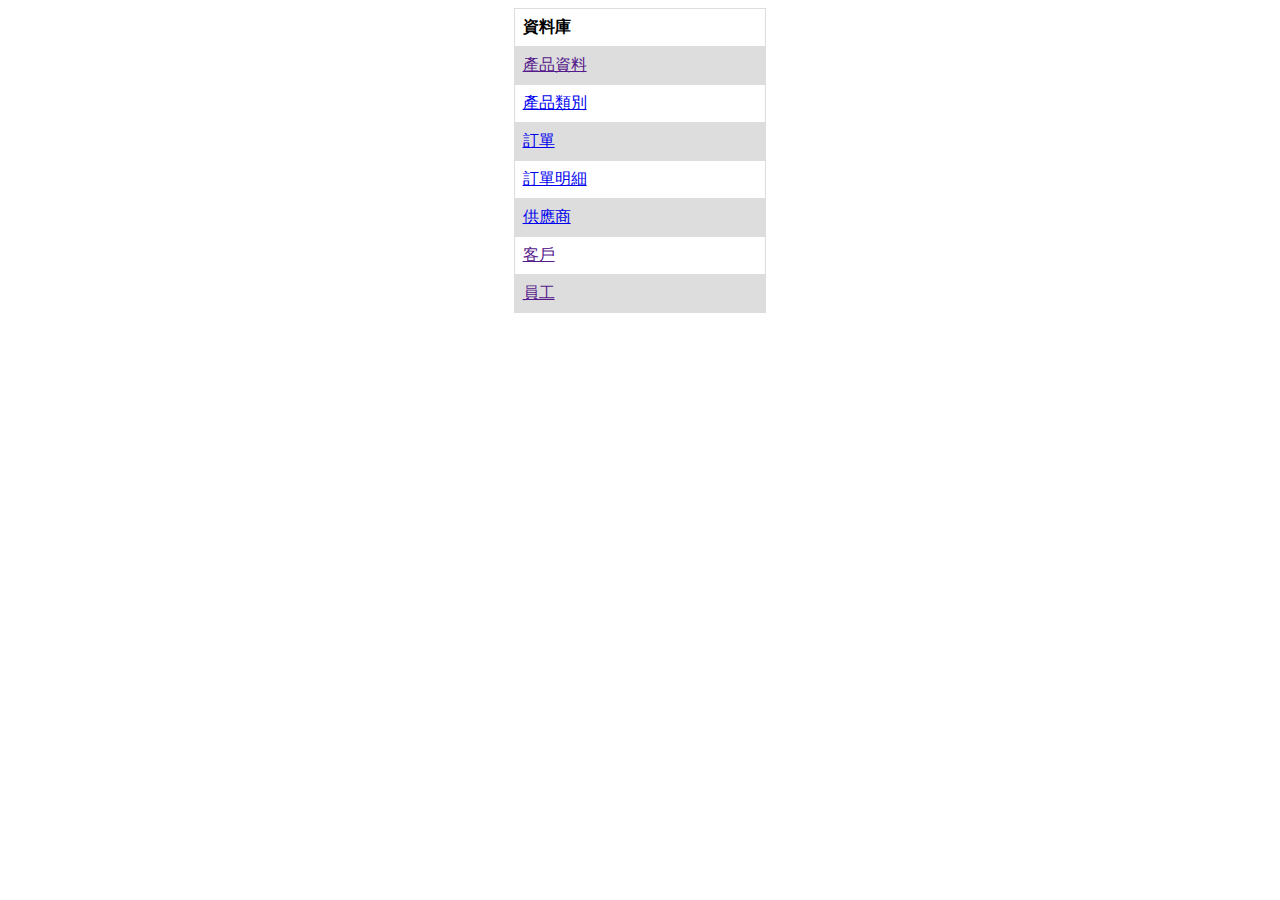
<file: index.html>
<!DOCTYPE html>
<html lang="en">
<head>
    <meta charset="UTF-8">
    <meta name="viewport" content="width=device-width, initial-scale=1.0">
    <title>Document</title>
    <style>
        table {
          font-family: arial, sans-serif;
          border-collapse: collapse;
          width: 100%;
        }
        
        td, th {
          border: 1px solid #dddddd;
          text-align: left;
          padding: 8px;
        }
        
        tr:nth-child(even) {
          background-color: #dddddd;
        }
        .center {
        margin-left: auto;
        margin-right: auto;
        }
        </style>
</head>
<body>
    <table class="center" style="width: 20%;">
        <tr>
          <th>資料庫</th>
        </tr>
        <tr>
          <td><a href="">產品資料</a></td>
        </tr>
        <tr>
          <td><a href="ProductCategory/ProductCategory.php">產品類別</a></td>
        </tr>
        <tr>
          <td><a href="order/totalAmountPage.php">訂單</a></td>
        </tr>
        <tr>
          <td><a href="order_Detail\ODindex.html">訂單明細</a></td>
        </tr>
        <tr>
          <td><a href="Supplier/Supplier.php">供應商</a></td>
        </tr>
        <tr>
          <td><a href="">客戶</a></td>
        </tr>
        <tr>
            <td><a href="">員工</a></td>
          </tr>
      </table>
</body>
</html>
</file>
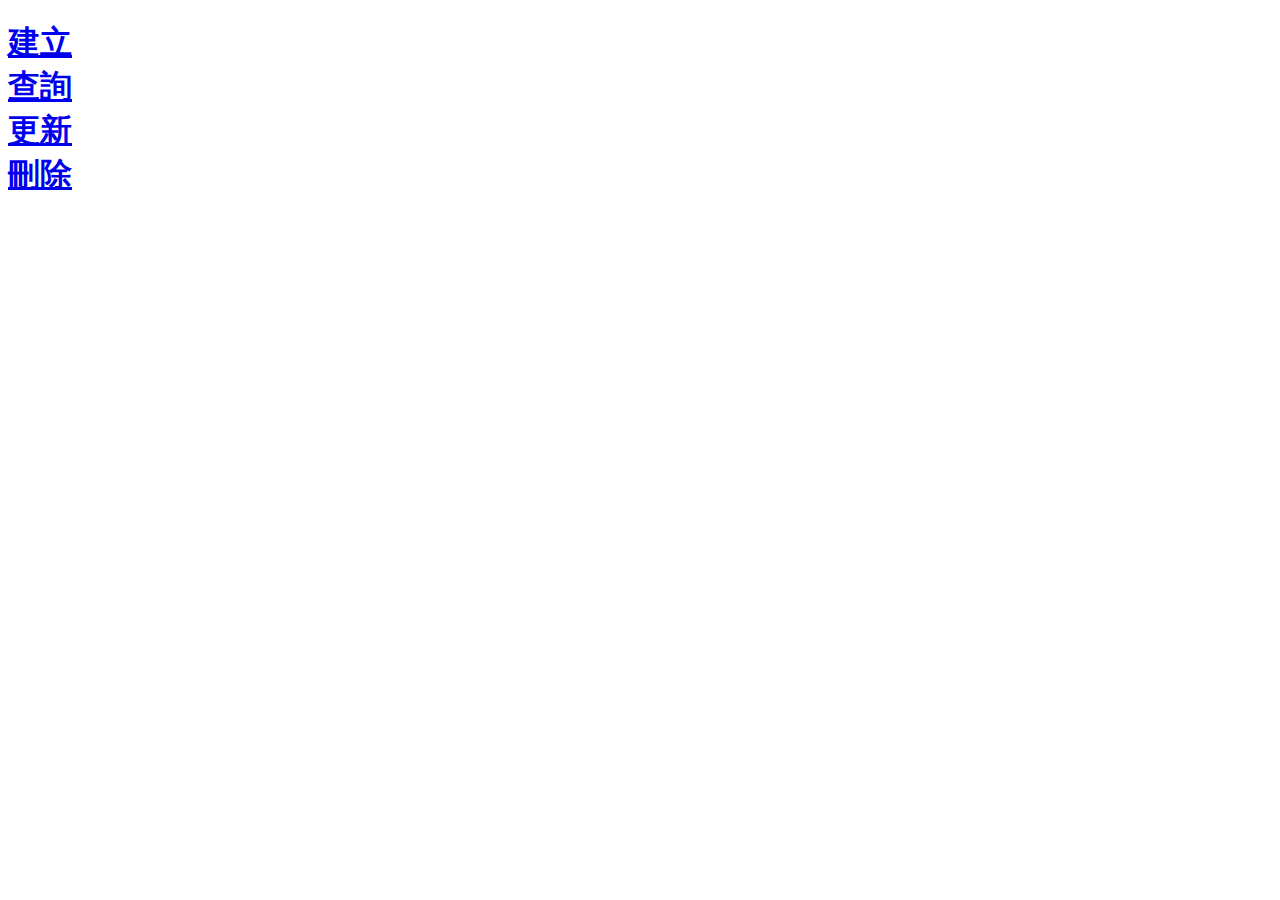
<file: order_Detail/index.html>
<!DOCTYPE html>
<html lang="en">
<head>
    <meta charset="UTF-8">
    <meta name="viewport" content="width=device-width, initial-scale=1.0">
    <title>Document</title>
</head>
<body>
    <h1><a href="insertPage.php">建立</a></br>
        <a href="readPage.php">查詢</a></br>
        <a href="readPage.php">更新</a></br>
        <a href="deletePage.php">刪除</a></br>
    </h1>
</body>
</html>
</file>
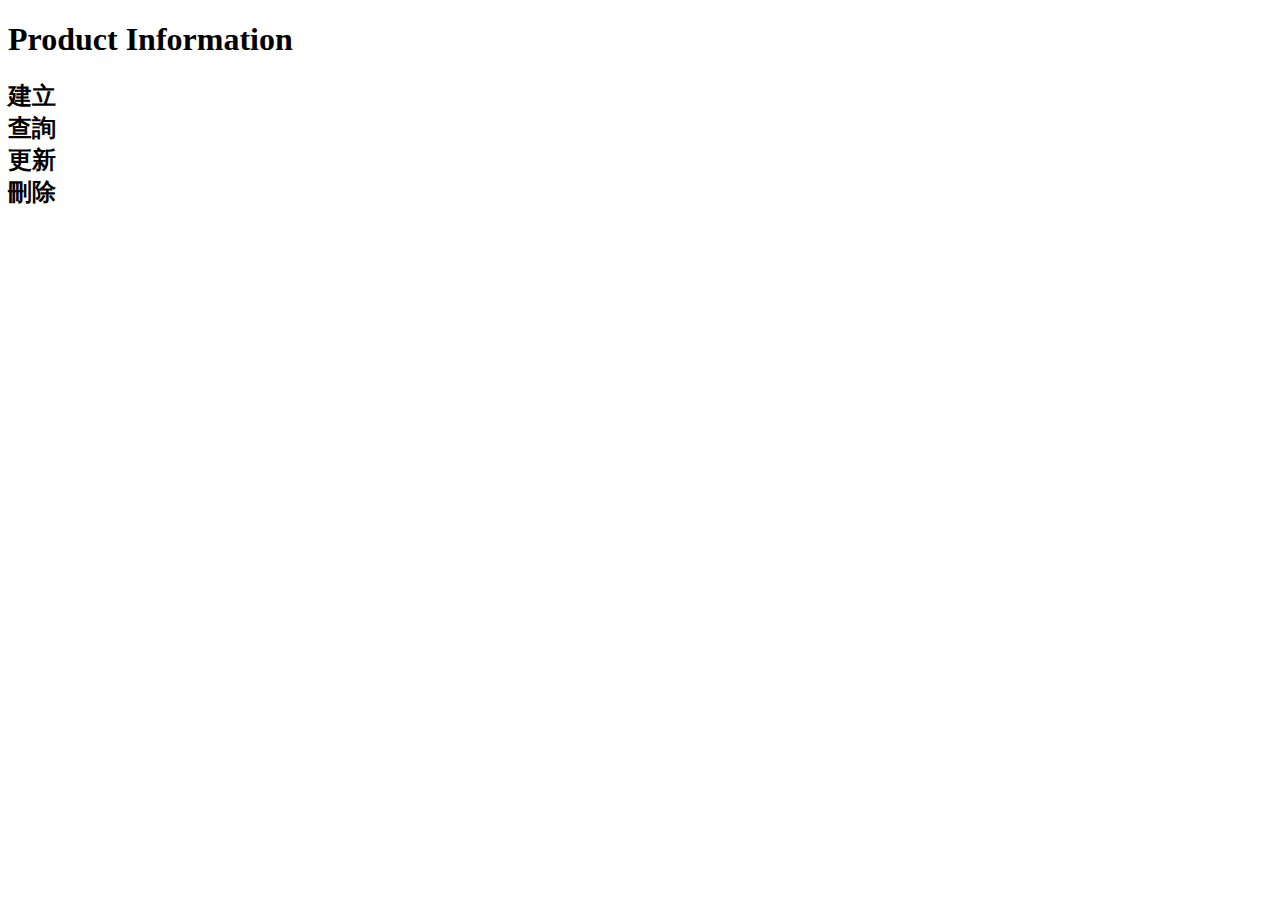
<file: product_information/index.html>
<!DOCTYPE html>
<html lang="en">
<head>
    <meta charset="UTF-8">
    <meta name="viewport" content="width=device-width, initial-scale=1.0">
    <title>Product Information</title>
    <style>
        a{
            text-decoration: none;
            color: black;
        }
    </style>
</head>
<body>
    <h1>Product Information</h1>
    <h2><a href="insert.html">建立</a></br>
        <a href="Inquire.php">查詢</a></br>
        <a href="updata.php">更新</a></br>
        <a href="delete.php">刪除</a></br>
    </h2>
</body>
</html>
</file>
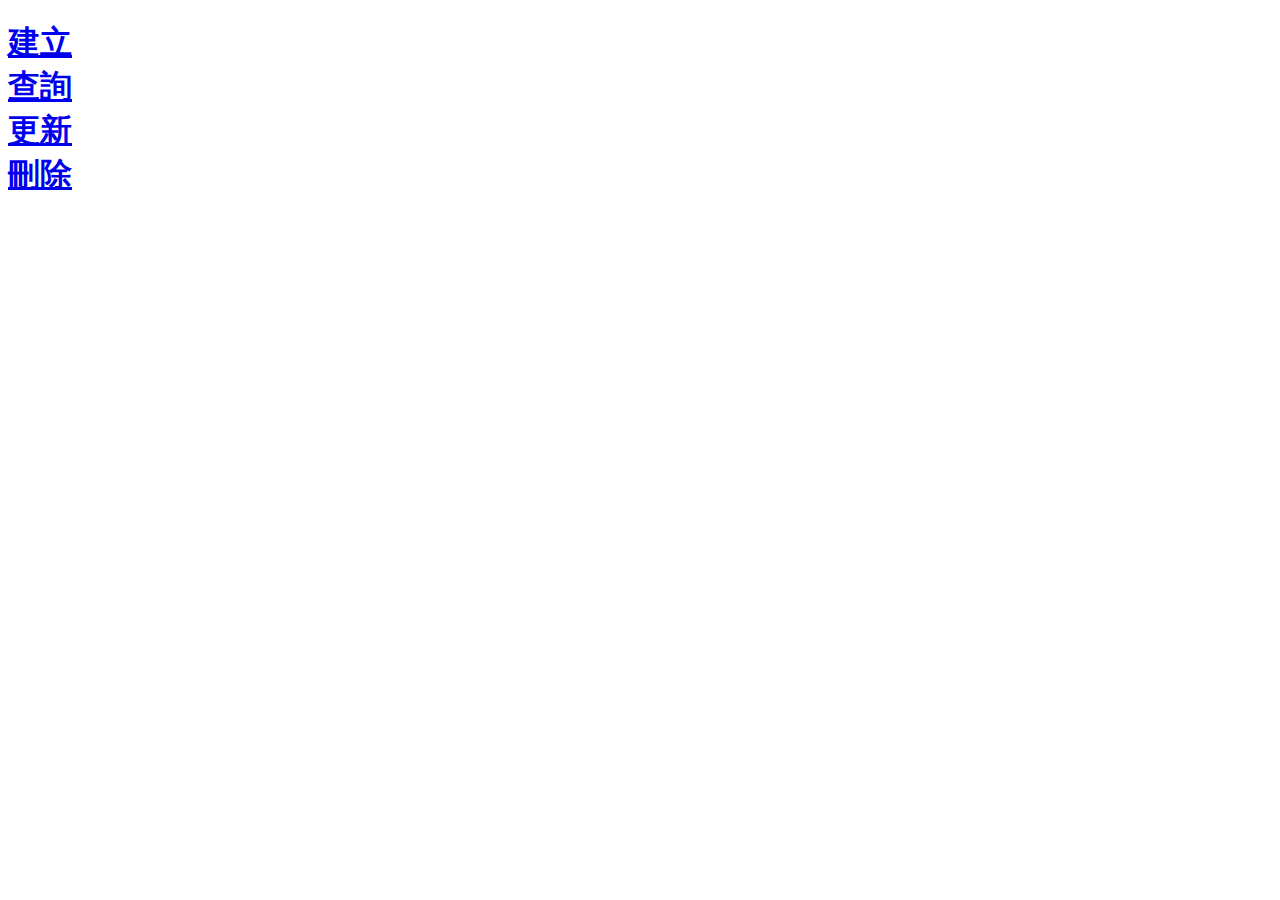
<file: order_Detail/ODindex.html>
<!DOCTYPE html>
<html lang="en">
<head>
    <meta charset="UTF-8">
    <meta name="viewport" content="width=device-width, initial-scale=1.0">
    <title>Document</title>
</head>
<body>
    <h1><a href="insertPage.html">建立</a></br>
        <a href="readPage.php">查詢</a></br>
        <a href="updatePage.php">更新</a></br>
        <a href="deletePage.php">刪除</a></br>
    </h1>
</body>
</html>
</file>
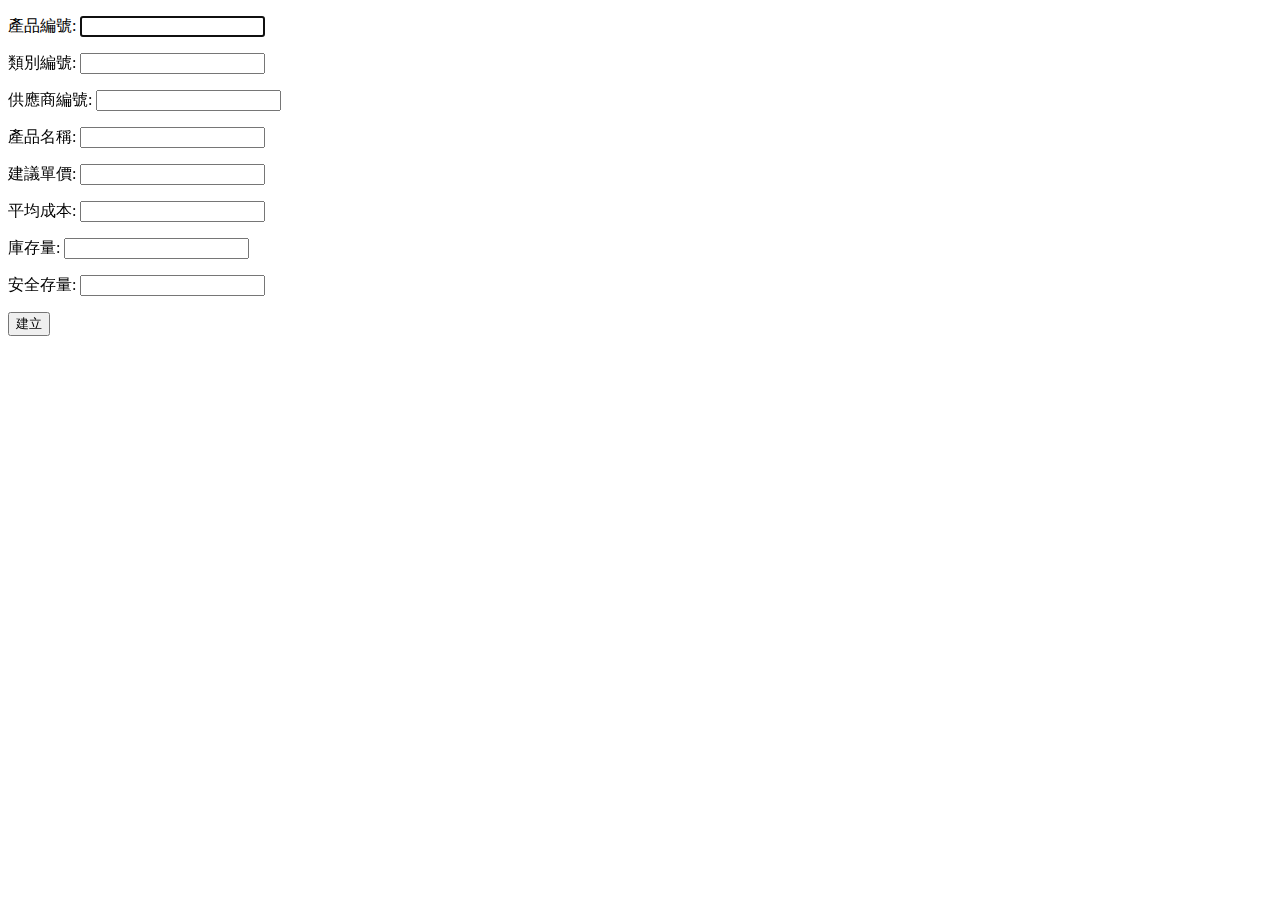
<file: product_information/insert.html>
<!doctype html>
<html>
<head>
<meta charset="utf-8">
<title>建立</title>
</head>
<body>
<form action="insert.php" method="post" name="form1" id="form1">
<p>
  <label for="textfield">產品編號:</label>
  <input name="產品編號" type="text" autofocus required id="產品編號" size="20">
</p>
<p>
  <label for="textfield">類別編號:</label>
  <input name="類別編號" type="text" autofocus required id="類別編號" size="20">
</p>
<p>
  <label for="textfield">供應商編號:</label>
  <input name="供應商編號" type="text" autofocus required id="供應商編號" size="20">
</p>
<p>
  <label for="textfield">產品名稱:</label>
  <input name="產品名稱" type="text" autofocus required id="產品名稱" size="20">
</p>
<p>
  <label for="textfield">建議單價:</label>
  <input name="建議單價" type="text" autofocus required id="建議單價" size="20">
</p>
<p>
  <label for="textfield">平均成本:</label>
  <input name="平均成本" type="text" autofocus required id="平均成本" size="20">
</p>
<p>
  <label for="textfield">庫存量:</label>
  <input name="庫存量" type="text" autofocus required id="庫存量" size="20">
</p>
<p>
  <label for="textfield">安全存量:</label>
  <input name="安全存量" type="text" autofocus required id="安全存量" size="20">
</p>
<p>
  <input type="submit" name="submit" id="submit" value="建立">
</p>
</form>
</body>
</html>
</file>
